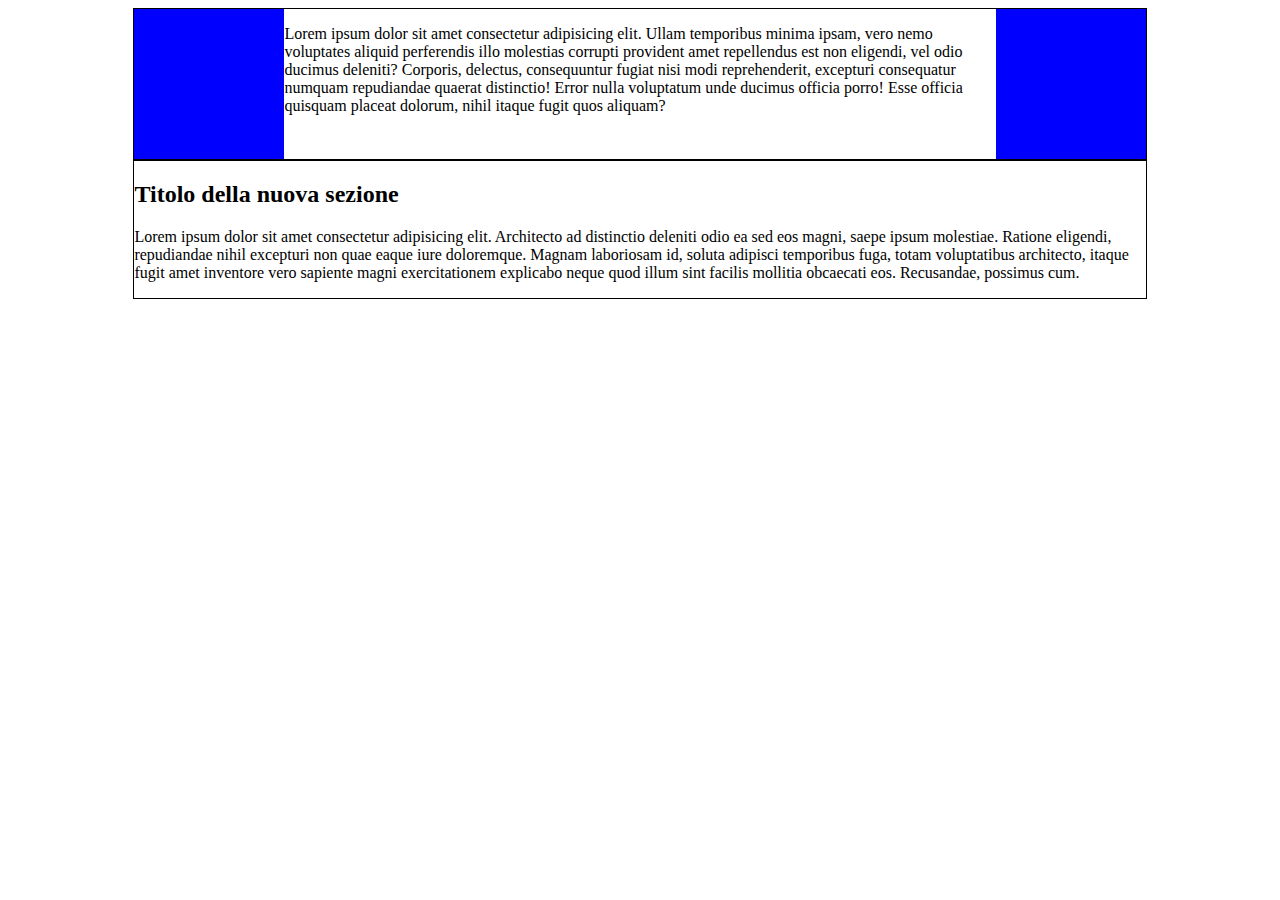
<file: float/index.html>
<!DOCTYPE html>
<html lang="en">
<head>
    <meta charset="UTF-8">
    <meta http-equiv="X-UA-Compatible" content="IE=edge">
    <meta name="viewport" content="width=device-width, initial-scale=1.0">
    <title>Document</title>
    <link rel="stylesheet" href="css/style.css">
</head>
<body>
    <div>

        <!-- <p>Lorem ipsum dolor sit amet consectetur, adipisicing elit. Tempora, odio. Aspernatur nobis distinctio labore alias, asperiores qui id consequatur soluta esse dicta autem odit molestias ducimus sequi quae quibusdam ratione?
            Culpa officiis voluptates est fugit delectus quibusdam incidunt sapiente debitis, aliquid accusamus architecto, earum quae voluptas optio deleniti sunt obcaecati accusantium. Ipsum eveniet nulla perspiciatis! Tempora voluptate expedita maiores repellat.
            Id numquam neque voluptatum, molestias minus ipsum facilis porro sequi, nesciunt, vitae sed mollitia velit doloremque totam. Possimus deserunt quas quasi iusto perspiciatis nulla ex, temporibus aliquam quibusdam rerum consequuntur!
            Placeat, quae at voluptate dolorum quod nulla fugiat expedita optio earum provident fuga consequuntur eum ea eius labore! Quos beatae enim ducimus quae dolorum sed voluptatem nulla magni suscipit dolore.
            Est hic placeat enim non veritatis qui eius unde omnis mollitia reiciendis accusamus, rerum, neque consequuntur aut ullam. Enim voluptatum odio eaque repellat amet debitis soluta atque excepturi esse pariatur. Lorem ipsum dolor sit amet consectetur adipisicing elit. Facilis accusantium quaerat dolorum consequatur molestiae, eos sunt, minima ea est harum corrupti nobis cum alias temporibus enim ipsum possimus optio. Accusantium.
            Sequi libero quod modi ab est. Fugit perspiciatis sed architecto repudiandae non vitae dolorem magni ipsa sint. Nam repellat laborum aut, fugiat magni, id excepturi quod reiciendis, odio quo vel!
            Neque odit tenetur culpa pariatur ipsum tempora blanditiis rem. Distinctio rem earum delectus tempora sapiente voluptatum quisquam laboriosam repellat expedita ea sint porro molestias ad, doloribus vitae voluptas mollitia repellendus.
            Ipsam adipisci alias quisquam maiores, dicta et aliquid modi nobis? Animi sit amet minus vitae odit incidunt maxime? Illo ratione officiis praesentium porro quo! Quasi est animi autem et sed.
            Fugiat ducimus reiciendis qui necessitatibus architecto, unde, libero quod voluptate harum voluptas quis accusantium in veritatis, nemo non officiis rem? Voluptates fuga deserunt mollitia illo dignissimos corrupti qui maiores repudiandae!
        -->
        <!-- </p>
        <img src="img/logo.png" alt="logo" class="float-left">
        <img src="img/logo.png" alt="logo" class="float-right">
        <p>Lorem ipsum dolor sit amet consectetur, adipisicing elit. Tempora, odio. Aspernatur nobis distinctio labore alias, asperiores qui id consequatur soluta esse dicta autem odit molestias ducimus sequi quae quibusdam ratione?
            Culpa officiis voluptates est fugit delectus quibusdam incidunt sapiente debitis, aliquid accusamus architecto, earum quae voluptas optio deleniti sunt obcaecati accusantium. Ipsum eveniet nulla perspiciatis! Tempora voluptate expedita maiores repellat.
            Id numquam neque voluptatum, molestias minus ipsum facilis porro sequi, nesciunt, vitae sed mollitia velit doloremque totam. Possimus deserunt quas quasi iusto perspiciatis nulla ex, temporibus aliquam quibusdam rerum consequuntur!
            Placeat, quae at voluptate dolorum quod nulla fugiat expedita optio earum provident fuga consequuntur eum ea eius labore! Quos beatae enim ducimus quae dolorum sed voluptatem nulla magni suscipit dolore.
            Est hic placeat enim non veritatis qui eius unde omnis mollitia reiciendis accusamus, rerum, neque consequuntur aut ullam. Enim voluptatum odio eaque repellat amet debitis soluta atque excepturi esse pariatur. Lorem ipsum dolor sit amet consectetur adipisicing elit. Facilis accusantium quaerat dolorum consequatur molestiae, eos sunt, minima ea est harum corrupti nobis cum alias temporibus enim ipsum possimus optio. Accusantium.
            Sequi libero quod modi ab est. Fugit perspiciatis sed architecto repudiandae non vitae dolorem magni ipsa sint. Nam repellat laborum aut, fugiat magni, id excepturi quod reiciendis, odio quo vel!
            Neque odit tenetur culpa pariatur ipsum tempora blanditiis rem. Distinctio rem earum delectus tempora sapiente voluptatum quisquam laboriosam repellat expedita ea sint porro molestias ad, doloribus vitae voluptas mollitia repellendus.
            Ipsam adipisci alias quisquam maiores, dicta et aliquid modi nobis? Animi sit amet minus vitae odit incidunt maxime? Illo ratione officiis praesentium porro quo! Quasi est animi autem et sed.
        </p> -->
        <!--
        <p>Lorem ipsum dolor sit amet consectetur, adipisicing elit. Tempora, odio. Aspernatur nobis distinctio labore alias, asperiores qui id consequatur soluta esse dicta autem odit molestias ducimus sequi quae quibusdam ratione?
            Culpa officiis voluptates est fugit delectus quibusdam incidunt sapiente debitis, aliquid accusamus architecto, earum quae voluptas optio deleniti sunt obcaecati accusantium. Ipsum eveniet nulla perspiciatis! Tempora voluptate expedita maiores repellat.
            Id numquam neque voluptatum, molestias minus ipsum facilis porro sequi, nesciunt, vitae sed mollitia velit doloremque totam. Possimus deserunt quas quasi iusto perspiciatis nulla ex, temporibus aliquam quibusdam rerum consequuntur!
            Placeat, quae at voluptate dolorum quod nulla fugiat expedita optio earum provident fuga consequuntur eum ea eius labore! Quos beatae enim ducimus quae dolorum sed voluptatem nulla magni suscipit dolore.
            Est hic placeat enim non veritatis qui eius unde omnis mollitia reiciendis accusamus, rerum, neque consequuntur aut ullam. Enim voluptatum odio eaque repellat amet debitis soluta atque excepturi esse pariatur. Lorem ipsum dolor sit amet consectetur adipisicing elit. Facilis accusantium quaerat dolorum consequatur molestiae, eos sunt, minima ea est harum corrupti nobis cum alias temporibus enim ipsum possimus optio. Accusantium.
            Sequi libero quod modi ab est. Fugit perspiciatis sed architecto repudiandae non vitae dolorem magni ipsa sint. Nam repellat laborum aut, fugiat magni, id excepturi quod reiciendis, odio quo vel!
            Neque odit tenetur culpa pariatur ipsum tempora blanditiis rem. Distinctio rem earum delectus tempora sapiente voluptatum quisquam laboriosam repellat expedita ea sint porro molestias ad, doloribus vitae voluptas mollitia repellendus.
            Ipsam adipisci alias quisquam maiores, dicta et aliquid modi nobis? Animi sit amet minus vitae odit incidunt maxime? Illo ratione officiis praesentium porro quo! Quasi est animi autem et sed.
            Fugiat ducimus reiciendis qui necessitatibus architecto, unde, libero quod voluptate harum voluptas quis accusantium in veritatis, nemo non officiis rem? Voluptates fuga deserunt mollitia illo dignissimos corrupti qui maiores repudiandae!
        </p> -->

        <div class="container clearfix">
            <div class="square float-left"></div>
            <div class="square float-right"></div>
            <p>Lorem ipsum dolor sit amet consectetur adipisicing elit. Ullam temporibus minima ipsam, vero nemo voluptates aliquid perferendis illo molestias corrupti provident amet repellendus est non eligendi, vel odio ducimus deleniti?
                Corporis, delectus, consequuntur fugiat nisi modi reprehenderit, excepturi consequatur numquam repudiandae quaerat distinctio! Error nulla voluptatum unde ducimus officia porro! Esse officia quisquam placeat dolorum, nihil itaque fugit quos aliquam?
            </p>
        </div>
        
        <div class="container">
            <h2>Titolo della nuova sezione</h2>
            <p>Lorem ipsum dolor sit amet consectetur adipisicing elit. Architecto ad distinctio deleniti odio ea sed eos magni, saepe ipsum molestiae. Ratione eligendi, repudiandae nihil excepturi non quae eaque iure doloremque.
                Magnam laboriosam id, soluta adipisci temporibus fuga, totam voluptatibus architecto, itaque fugit amet inventore vero sapiente magni exercitationem explicabo neque quod illum sint facilis mollitia obcaecati eos. Recusandae, possimus cum.
            </p>
        </div>

        <!-- <div class="short-container">
            <p>Lorem ipsum dolor sit amet consectetur adipisicing elit. Quia labore, porro voluptates totam expedita dicta officia laudantium exercitationem cumque omnis reiciendis quod pariatur nam ea? Deserunt dolores vel quisquam sapiente!</p>
        </div> -->

    </div>
</body>
</html>
</file>
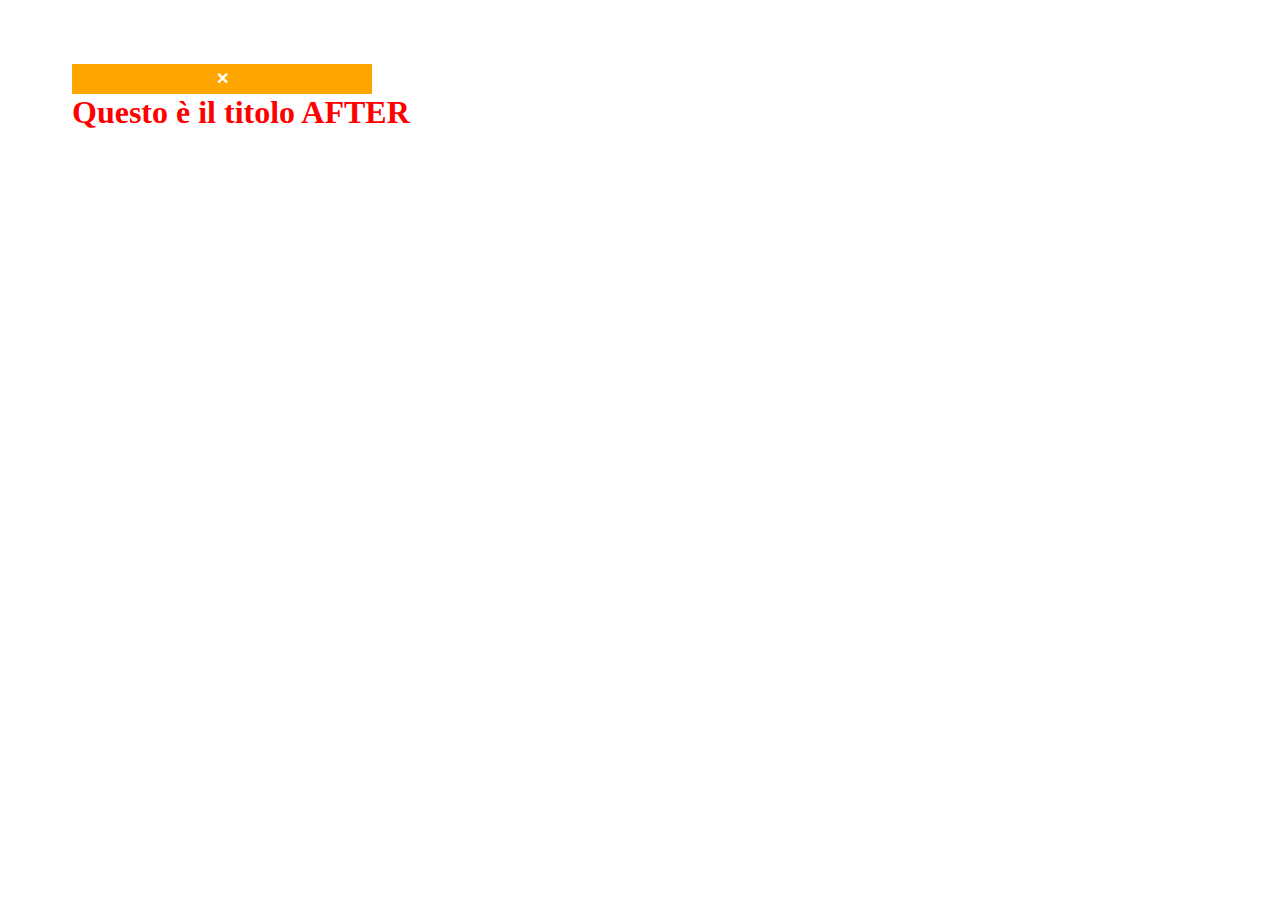
<file: pseudoelementi/index.html>
<!DOCTYPE html>
<html lang="en">
<head>
    <meta charset="UTF-8">
    <meta http-equiv="X-UA-Compatible" content="IE=edge">
    <meta name="viewport" content="width=device-width, initial-scale=1.0">
    <title>Pseudoelementi</title>
    <link rel="stylesheet" href="css/style.css">
</head>
<body>

    <!-- Esempi di pseudoelementi -->
    <h1>
        Questo è il titolo
    </h1>

</body>
</html>
</file>
<file: float/css/style.css>
.float-left{
    float: left;
}

.float-right{
    float: right;
}

img{
    width: 10%;
}

.container{
    width: 80%;
    margin: 0 auto;
    border: 1px solid black;
}

.square{
    width: 150px;
    height: 150px;
    background-color: blue;
}

.short-container{
    height: 50px;
    width: 300px;
    background-color: brown;
    overflow: auto;
}

.clear{
    clear: both;
}

.clearfix::after{
    content: "";
    clear: both;
    display: table;
}
</file>
<file: pseudoelementi/css/style.css>
h1::before{
    content: "\2715";        /*da mettere sempre anche come stringa vuota */
    background-color: orange;
    /* display: inline-block; */
    display: block;
    width: 300px;
    height: 30px;
    /* border-radius: 50%; */
    vertical-align: middle;
    color: white;
    line-height: 30px;
    text-align: center;
    font-size: 1rem;
}

h1{
    color: red;
    margin: 1em;
    padding: 1em;
}

h1::after{
    content: "AFTER";
}
</file>
